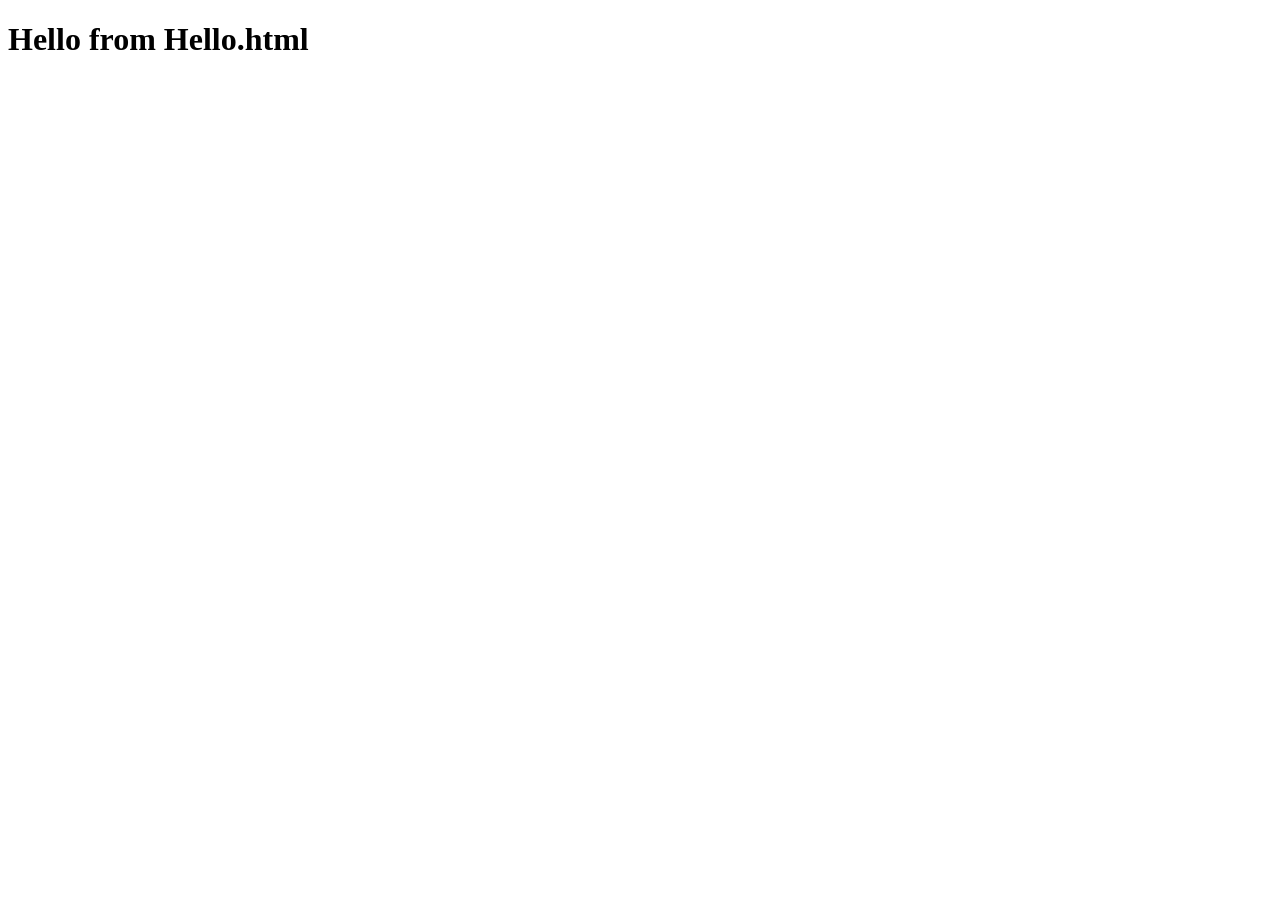
<file: Hello.html>
<!DOCTYPE html>
<html lang="en">
<head>
    <meta charset="UTF-8">
    <meta name="viewport" content="width=device-width, initial-scale=1.0">
    <title>Document</title>
</head>
<body>
    <h1> Hello from Hello.html</h1>
</body>
</html>
</file>
